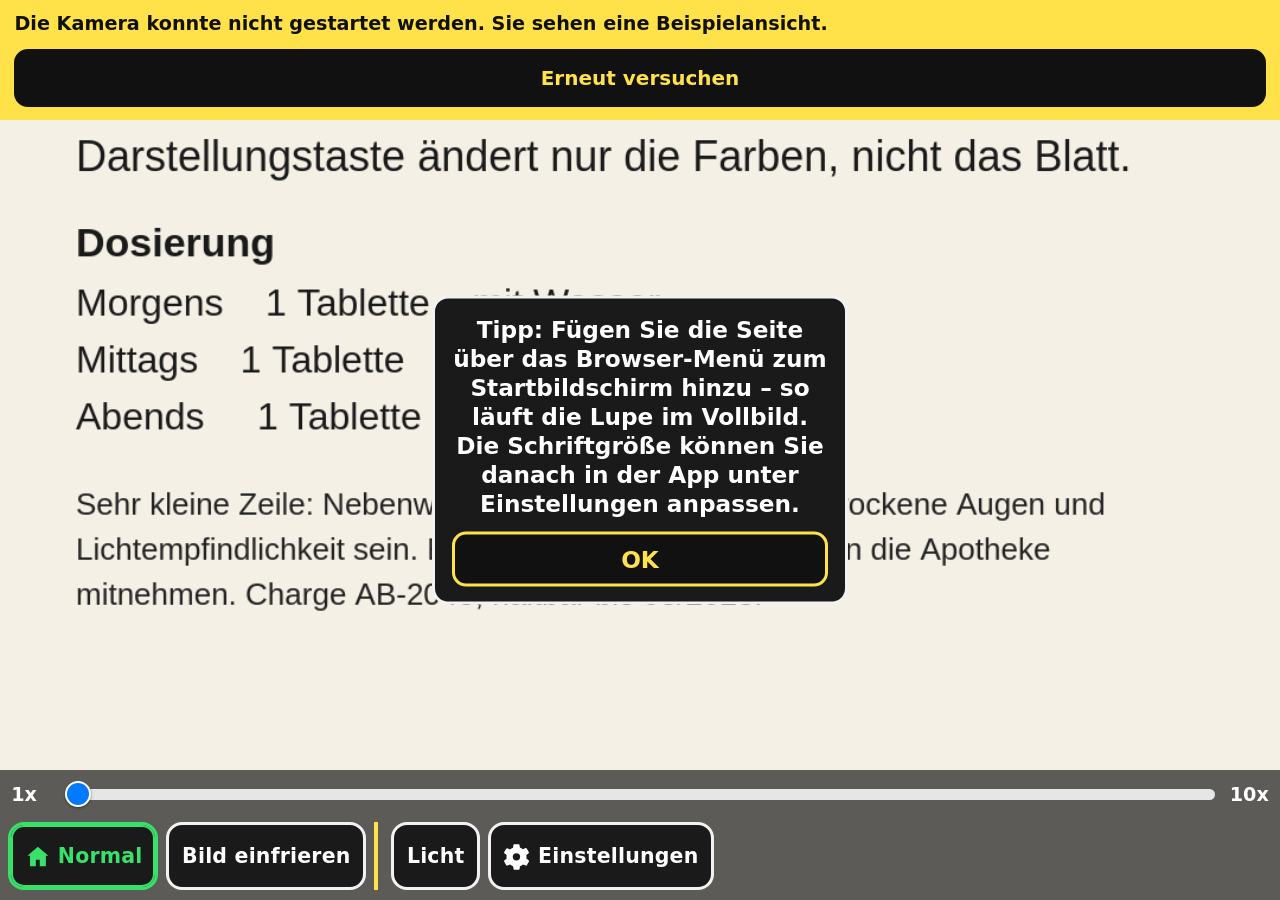
<file: index.html>
<!DOCTYPE html>
<html lang="de">
<head>
  <meta charset="UTF-8">
  <meta name="viewport" content="width=device-width, initial-scale=1">
  <meta name="theme-color" content="#000000">
  <meta http-equiv="refresh" content="0;url=Lupe_3.html">
  <title>SB-Lupe</title>
  <link rel="manifest" href="manifest.webmanifest">
  <link rel="apple-touch-icon" href="icons/apple-touch-icon.png">
  <script>
    (function () {
      location.replace("Lupe_3.html" + location.search + location.hash);
    })();
  </script>
</head>
<body>
  <p><a href="Lupe_3.html">Weiter zur App Lupe 3</a></p>
</body>
</html>
</file>
